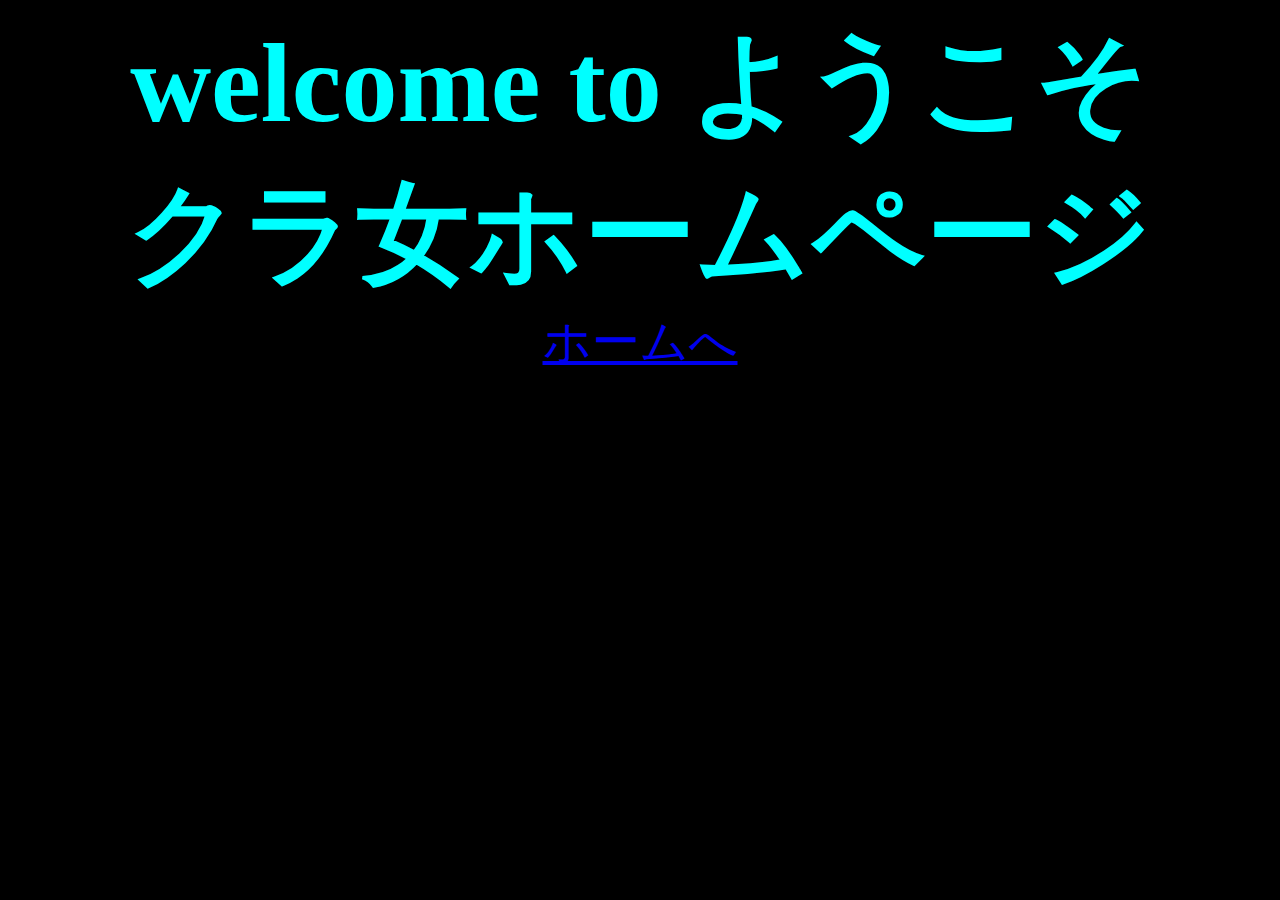
<file: index.html>
﻿<!DOCTYPE html>

<html lang="ja" xmlns="http://www.w3.org/1999/xhtml">
<head>
  <meta name="google-site-verification" content="zB4ZSaGGdLNNlAN8oPBSLy3vMezX6OxgLk8NVTkoGz8" />

    <meta http-equiv="Pragma" content="no-cache">
    <meta http-equiv="Cache-Control" content="no-cache">
    <meta charset="utf-8"  />
    <title>クラウド女学院</title>
    <link rel="stylesheet" type="text/css" href="test.css" />
    <link rel="shortcut icon" href="picture/pao.ico">
</head>

<body style="background-color:black" class="pao">
    <div id="welcomet">
        welcome to ようこそ<br>
        クラ女ホームページ
    </div>

    <div id="welcomelink">
      <a href="home.html">ホームへ</a>
    </div>

    <!--<div id="welcometext">
        こちらはクラウド女学院のホームページですわ<br>
        Welcome to cloud jogakuin HP<br>

    </div>-->
</body>
</html>
</file>
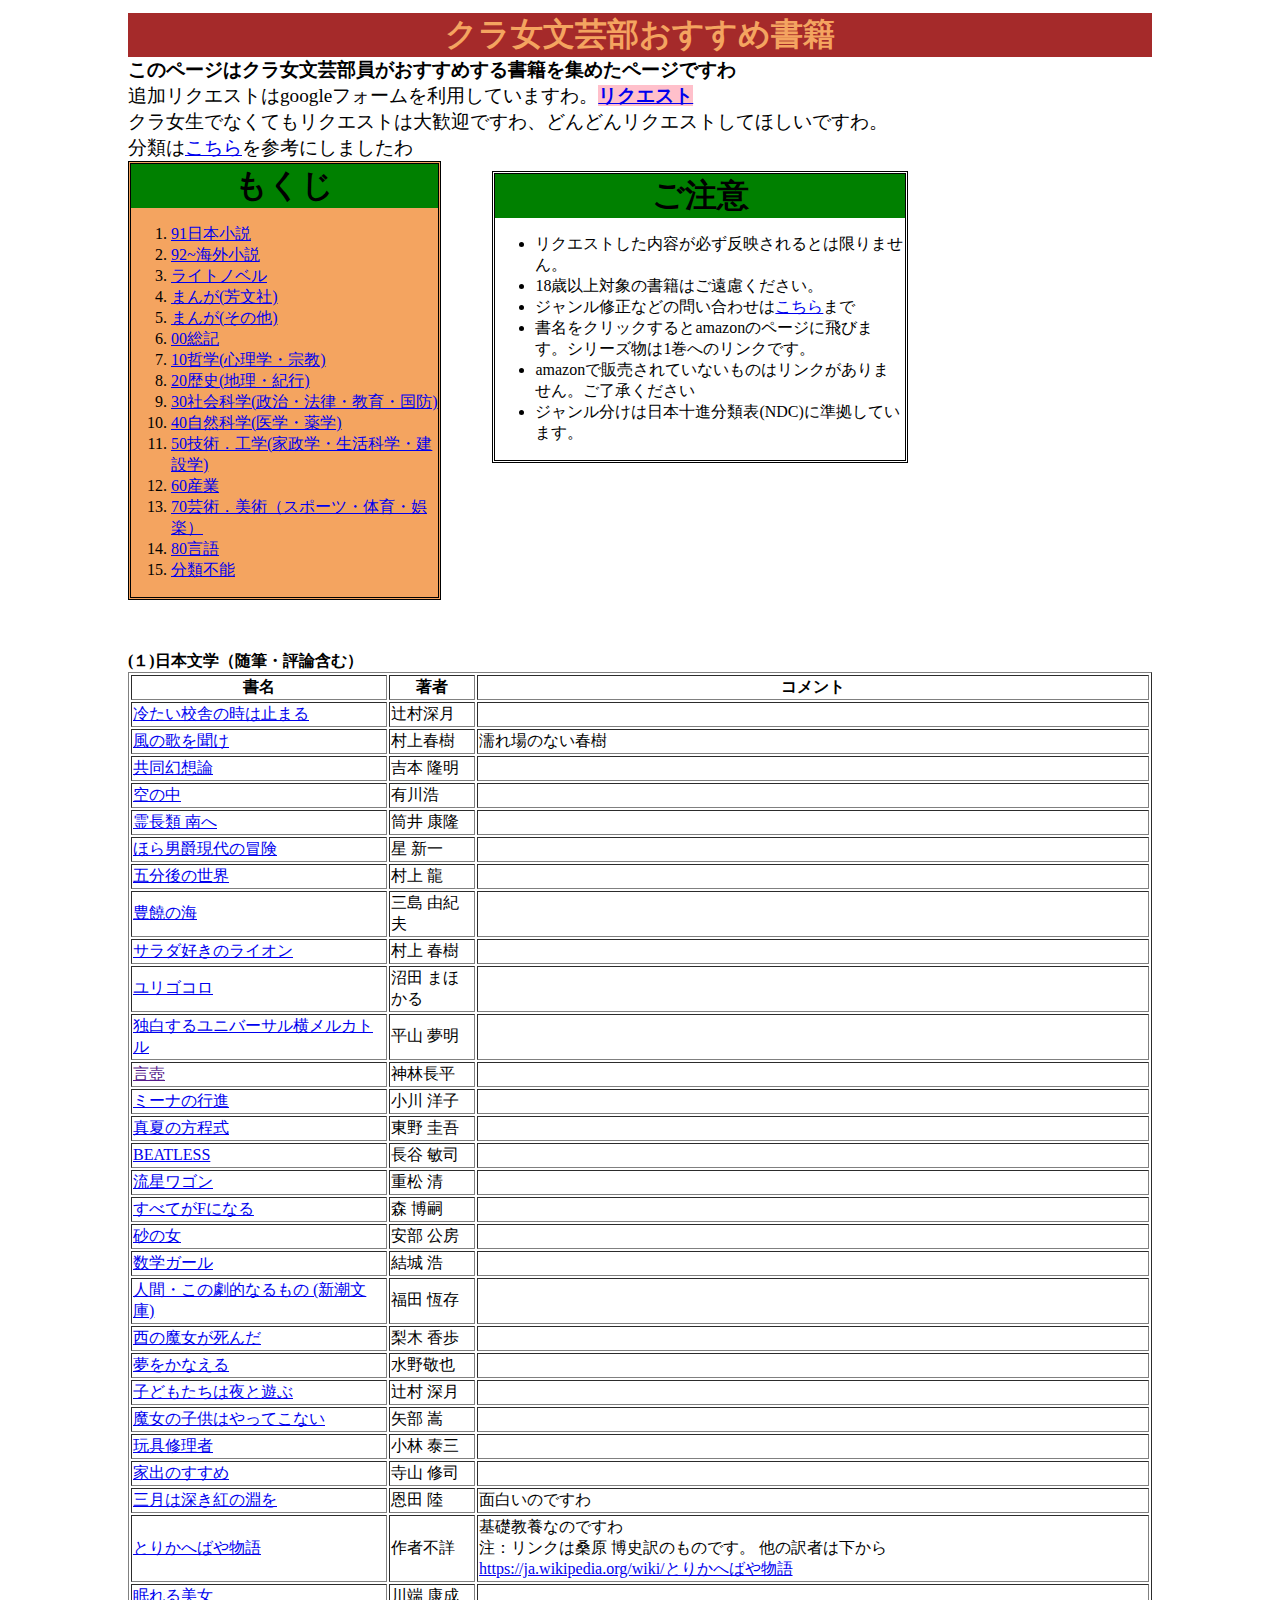
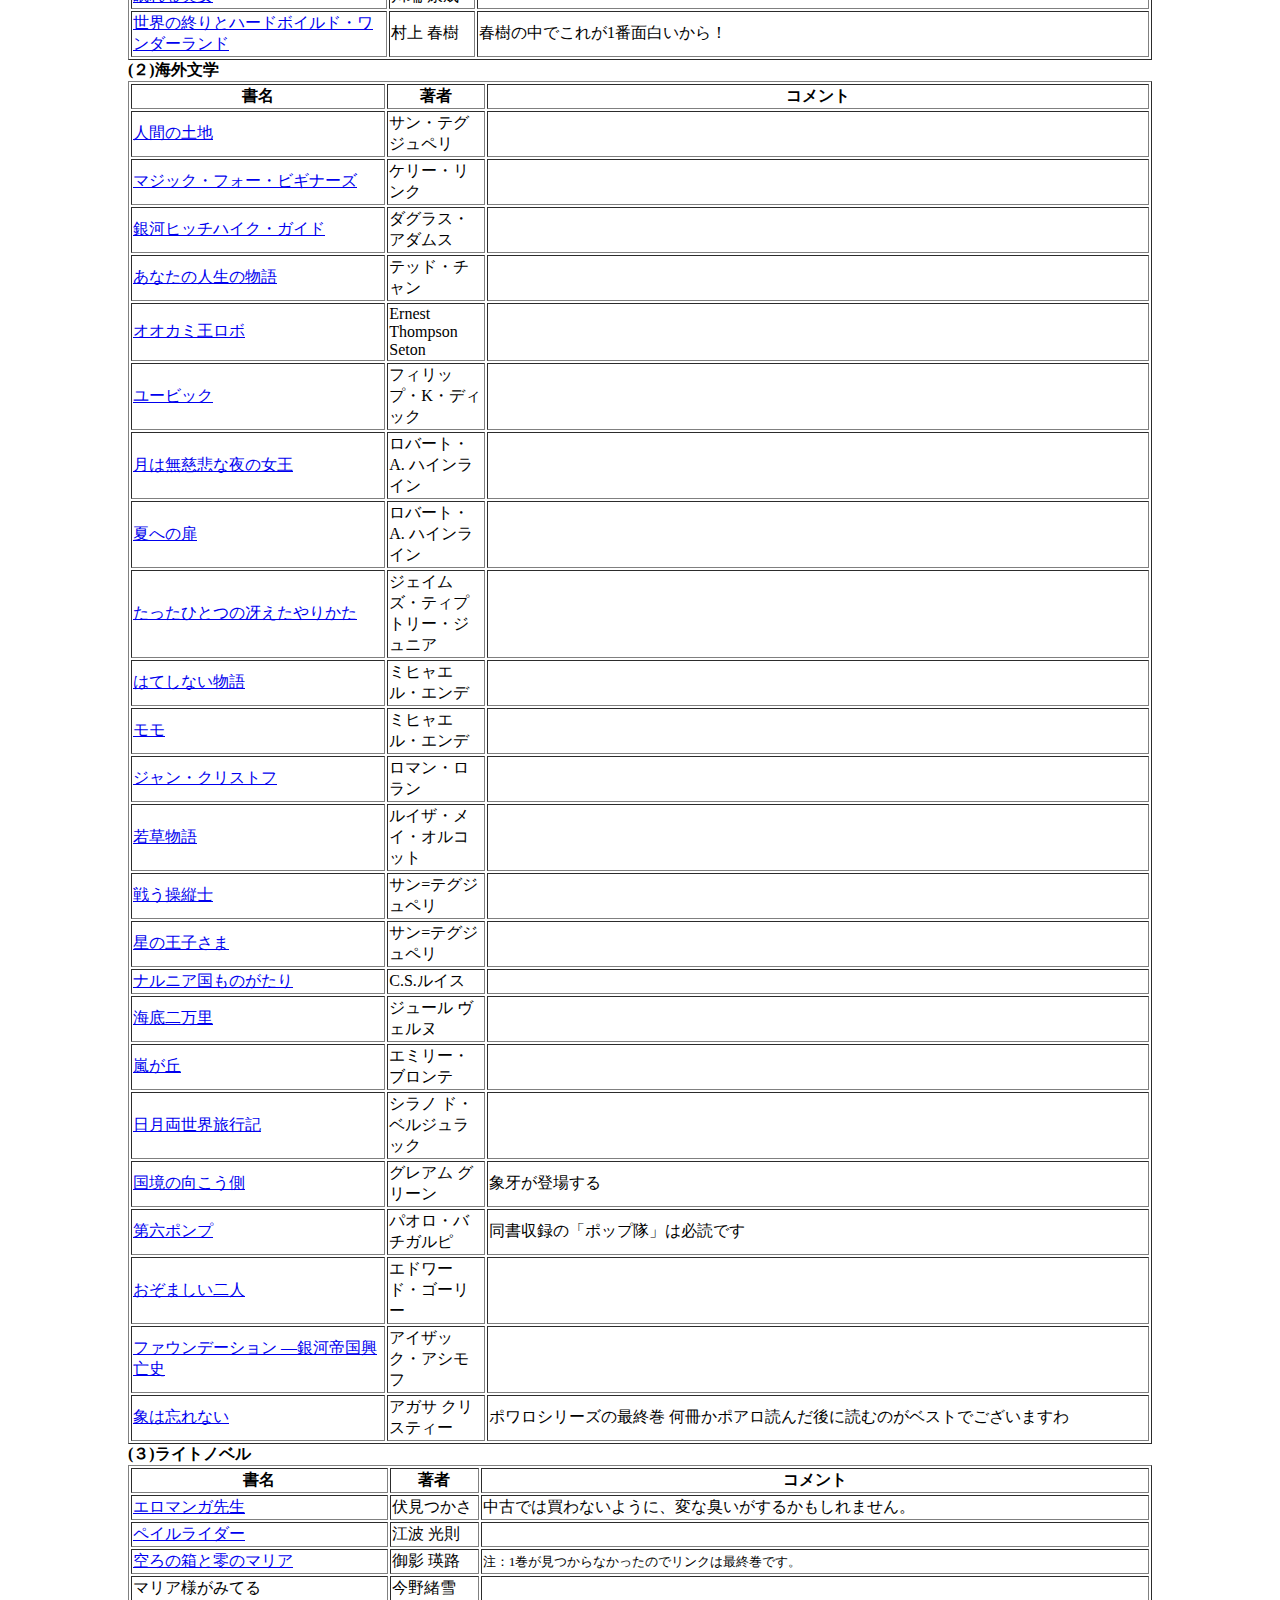
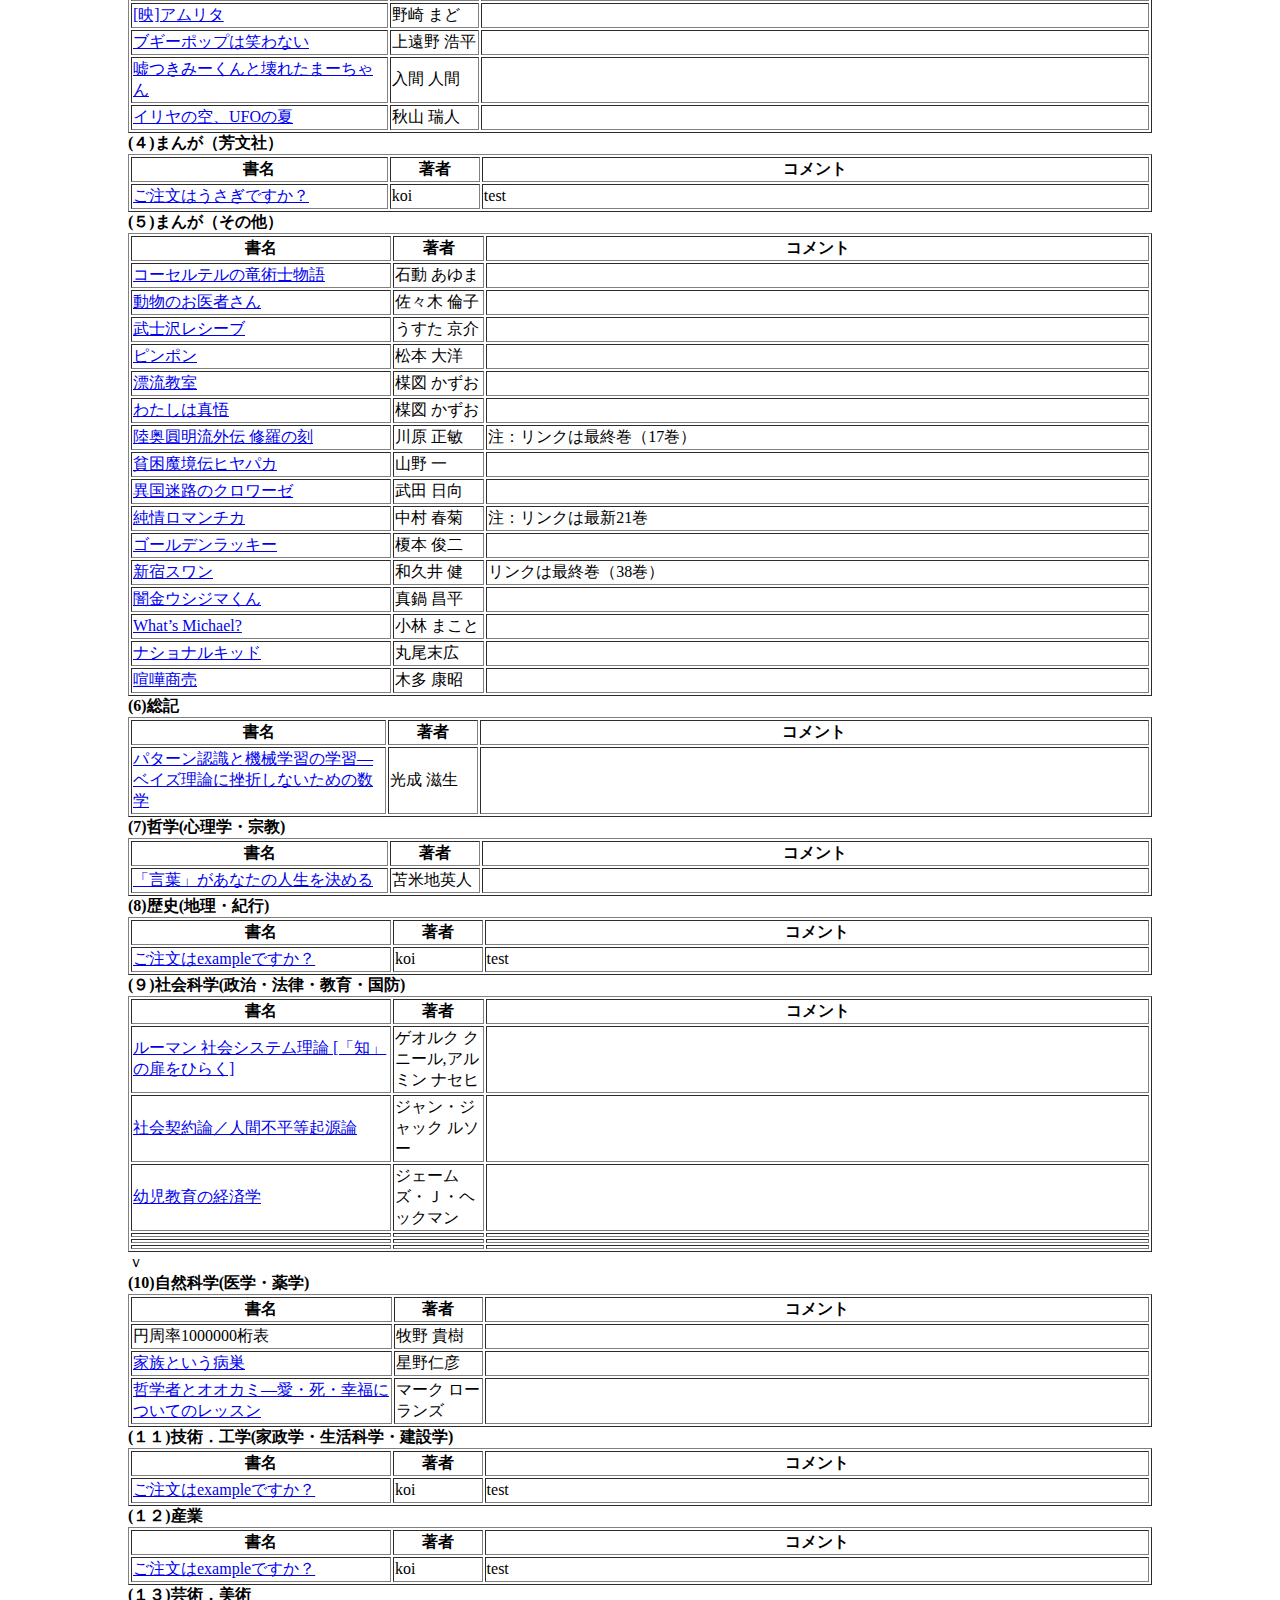
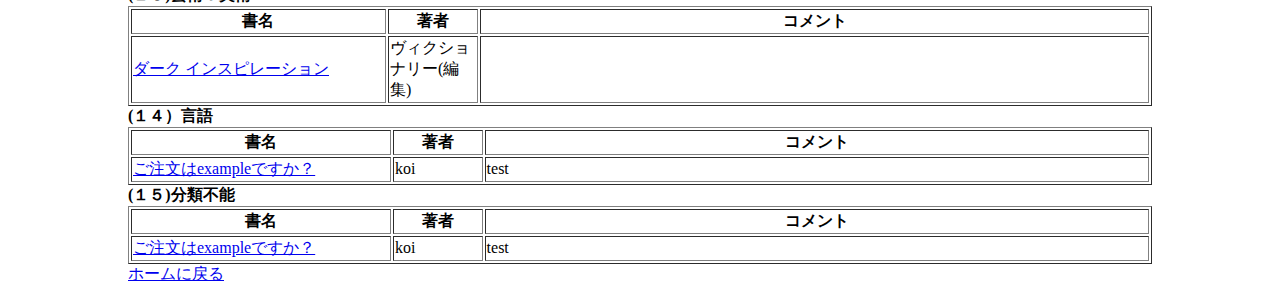
<file: books.html>
﻿<!DOCTYPE html>

<html lang="en" xmlns="http://www.w3.org/1999/xhtml">
<head>
    <meta charset="utf-8" />
    <title>クラ女文芸部</title>
    <link rel="stylesheet" type="text/css" href="books.css" /> </head>
<body class="cent">
    
    <div id="booktitle">クラ女文芸部おすすめ書籍</div>
    
    <div class="s"><b>このページはクラ女文芸部員がおすすめする書籍を集めたページですわ</b><br />
        追加リクエストはgoogleフォームを利用していますわ。<a href="https://goo.gl/forms/mHLVCPu9GCtFtm4i1" target="_blank" style="font-weight:900;background-color:pink;">リクエスト</a><br />
    クラ女生でなくてもリクエストは大歓迎ですわ、どんどんリクエストしてほしいですわ。<br />
    分類は<a href="http://www.libnet.pref.okayama.jp/shiryou/ndc/" target="_blank">こちら</a>を参考にしましたわ
    </div>
    

  <div id="mokuji">
      <div class="conttitle">もくじ</div>
      <div id="motext">
         <!-- <li><a href=""></a></li>-->
              <ol>
                  <li><a href="#91">91日本小説</a></li>
                  <li><a href="#92">92~海外小説</a></li>
                  <li><a href="#right">ライトノベル</a></li>
                  <li><a href="#kirara">まんが(芳文社)</a></li>
                  <li><a href="#manga">まんが(その他)</a></li>
                  <li><a href="#00">00総記</a></li>
                  <li><a href="#10">10哲学(心理学・宗教)</a></li>
                  <li><a href="#20">20歴史(地理・紀行)</a></li>
                  <li><a href="#30">30社会科学(政治・法律・教育・国防)</a></li>
                  <li><a href="#40">40自然科学(医学・薬学)</a></li>
                  <li><a href="#50">50技術．工学(家政学・生活科学・建設学)</a></li>
                  <li><a href="#60">60産業</a></li>
                  <li><a href="#70">70芸術．美術（スポーツ・体育・娯楽）</a></li>
                  <li><a href="#80">80言語</a></li>
                  <li><a href="#hoka">分類不能</a></li>
              </ol>
          </div>
  </div>
  
  <div id="tyuui">
      <div class="conttitle">ご注意</div>
      <div class="conttext">
        <ul>
            <li>リクエストした内容が必ず反映されるとは限りません。</li>
            <li>18歳以上対象の書籍はご遠慮ください。</li>
            <li>ジャンル修正などの問い合わせは<a href="https://goo.gl/forms/S3aei3fp0SNwXRhw1" target="_blank">こちら</a>まで</li>
            <li>書名をクリックするとamazonのページに飛びます。シリーズ物は1巻へのリンクです。</li>
            <li>amazonで販売されていないものはリンクがありません。ご了承ください</li>
            <li>ジャンル分けは日本十進分類表(NDC)に準拠しています。</li>
        </ul>
      </div>
  </div>
    <div class="table" style="clear:both">
        <div id="90">
<!--        <tr>
                <td><a href="" target="_blank"></a></td>
                <td></td>
                <td></td>
            </tr>
-->


            <strong>(１)日本文学（随筆・評論含む）</strong>
            <table border="1">
                <tr>
                    <th width="300">書名</th>
                    <th width="100">著者</th>
                    <th width="800">コメント</th>
                </tr>
                <tr><td>	<a href="http://amzn.asia/516Zp8U" target="_blank">冷たい校舎の時は止まる</a>	</td>
                <td>	辻村深月	</td>	<td></td>	</tr>
                <tr>
                    <td><a href="http://amzn.asia/2Ar1358" target="_blank">風の歌を聞け</a></td>
                    <td>村上春樹</td>
                    <td>濡れ場のない春樹</td>
                </tr>
                <tr>
                    <td><a href="http://amzn.asia/fRlndqa" target="_blank">共同幻想論</a></td>
                    <td>吉本 隆明</td>
                    <td></td>
                </tr>
                <tr>
                    <td><a href="http://amzn.asia/cDUbvPw" target="_blank">空の中</a></td>
                    <td>有川浩</td>
                    <td></td>
                </tr>
                <tr>
                    <td><a href="http://amzn.asia/ew2eK86" target="_blank">霊長類 南へ</a></td>
                    <td>筒井 康隆 </td>
                    <td></td>
                </tr>
                <tr>
                    <td><a href="http://amzn.asia/apfFLGN" target="_blank">ほら男爵現代の冒険</a></td>
                    <td>星 新一 </td>
                    <td></td>
                </tr>
                <tr>
                    <td><a href="http://amzn.asia/5VPXlFM" target="_blank">五分後の世界</a></td>
                    <td>村上 龍 </td>
                    <td></td>
                </tr>
                <tr>
                    <td><a href="http://amzn.asia/fduFK2k " target="_blank">豊饒の海</a></td>
                    <td>三島 由紀夫</td>
                    <td></td>
                </tr>
                <tr>
                    <td><a href="http://amzn.asia/35dOa35" target="_blank">サラダ好きのライオン</a></td>
                    <td>村上 春樹</td>
                    <td></td>
                </tr>
                <tr>
                    <td><a href="http://amzn.asia/it51b5j" target="_blank">ユリゴコロ </a></td>
                    <td>沼田 まほかる</td>
                    <td></td>
                </tr>
                <tr>
                    <td><a href="http://amzn.asia/iSRmZZd" target="_blank">独白するユニバーサル横メルカトル</a></td>
                    <td>平山 夢明 </td>
                    <td></td>
                </tr>
                <tr>
                    <td><a href="" target="_blank">言壺</a></td>
                    <td>神林長平</td>
                    <td></td>
                </tr>
                <tr>
                    <td><a href="http://amzn.asia/aPdS5LL" target="_blank">ミーナの行進</a></td>
                    <td>小川 洋子 </td>
                    <td></td>
                </tr>
                <tr>
                    <td><a href="http://amzn.asia/4Pfbo8f" target="_blank">真夏の方程式</a></td>
                    <td>東野 圭吾</td>
                    <td></td>
                </tr>
                <tr>
                    <td><a href="http://amzn.asia/55W1ttB" target="_blank">BEATLESS </a></td>
                    <td>長谷 敏司 </td>
                    <td></td>
                </tr>
                <tr>
                    <td><a href="http://amzn.asia/8xJSF3p" target="_blank">流星ワゴン</a></td>
                    <td>重松 清 </td>
                    <td></td>
                </tr>
                <tr>
                    <td><a href="http://amzn.asia/hrc56Bp" target="_blank">すべてがFになる</a></td>
                    <td>森 博嗣 </td>
                    <td></td>
                </tr>
                <tr>
                    <td><a href="http://amzn.asia/6jwmZUV" target="_blank">砂の女</a></td>
                    <td>安部 公房 </td>
                    <td></td>
                </tr>
                <tr>
                    <td><a href="http://amzn.asia/fHiNau6" target="_blank">数学ガール</a></td>
                    <td>結城 浩 </td>
                    <td></td>
                </tr>
                <tr>
                    <td><a href="http://amzn.asia/fBaoICG" target="_blank">人間・この劇的なるもの (新潮文庫) </a></td>
                    <td>福田 恆存 </td>
                    <td></td>
                </tr>
                <tr>
                    <td><a href="http://amzn.asia/hUn5UQA" target="_blank">西の魔女が死んだ</a></td>
                    <td>梨木 香歩</td>
                    <td></td>
                </tr>
                <tr>
                    <td><a href=" http://amzn.asia/cNjxbU1" target="_blank">夢をかなえる</a></td>
                    <td>水野敬也</td>
                    <td></td>
                </tr>
                <tr>
                    <td><a href=" http://amzn.asia/dIhiaS9" target="_blank">子どもたちは夜と遊ぶ</a></td>
                    <td>辻村 深月</td>
                    <td></td>
                </tr>
                <tr>
                    <td><a href="http://amzn.asia/h1N7FL6" target="_blank">魔女の子供はやってこない</a></td>
                    <td>矢部 嵩</td>
                    <td></td>
                </tr>
                <tr>
                    <td><a href="http://amzn.asia/8UoLL7r" target="_blank">玩具修理者</a></td>
                    <td>小林 泰三</td>
                    <td></td>
                </tr>
                <tr>
                    <td><a href="http://amzn.asia/a2QL9Dc" target="_blank">家出のすすめ</a></td>
                    <td>寺山 修司</td>
                    <td></td>
                </tr>
                <tr>
                    <td><a href="http://amzn.asia/4ko6xzN" target="_blank">三月は深き紅の淵を</a></td>
                    <td>恩田 陸 </td>
                    <td>面白いのですわ</td>
                </tr>
                <tr>
                    <td><a href="http://amzn.asia/2lyUEeD" target="_blank">とりかへばや物語</a></td>
                    <td>作者不詳</td>
                    <td>基礎教養なのですわ<br />注：リンクは桑原 博史訳のものです。
                        他の訳者は下から<br />
                        <a href="https://ja.wikipedia.org/wiki/%E3%81%A8%E3%82%8A%E3%81%8B%E3%81%B8%E3%81%B0%E3%82%84%E7%89%A9%E8%AA%9E#.E7.8F.BE.E4.BB.A3.E8.AA.9E.E8.A8.B3.E3.83.BB.E3.82.A2.E3.83.AC.E3.83.B3.E3.82.B8"
                           target="_blank">https://ja.wikipedia.org/wiki/とりかへばや物語</a></td>
                </tr>
                <tr>
                    <td><a href="http://amzn.asia/dPcBO0S" target="_blank">眠れる美女</a></td>
                    <td>川端 康成</td>
                    <td></td>
                </tr>
                <tr>
                    <td><a href="http://amzn.asia/b1js04o" target="_blank">世界の終りとハードボイルド・ワンダーランド</a></td>
                    <td>村上 春樹</td>
                    <td>春樹の中でこれが1番面白いから！</td>
                </tr>
            </table>
        </div>

        <div id="92">
            <strong>(２)海外文学</strong>
            <table border="1">
                <tr>
                    <th width="300">書名</th>
                    <th width="100">著者</th>
                    <th width="800">コメント</th>
                </tr>
                <tr>
                    <td><a href="http://amzn.asia/61sjALX" target="_blank">人間の土地</a></td>
                    <td>サン・テグジュペリ</td>
                    <td></td>
                </tr>
                <tr>
                    <td><a href="http://amzn.asia/0RjP1BH" target="_blank">マジック・フォー・ビギナーズ</a></td>
                    <td>ケリー・リンク</td>
                    <td></td>
                </tr>
                <tr>
                    <td><a href="http://amzn.asia/goH2mIE" target="_blank">銀河ヒッチハイク・ガイド</a></td>
                    <td>ダグラス・アダムス </td>
                    <td></td>
                </tr>
                <tr>
                    <td><a href="http://amzn.asia/2ozXV34" target="_blank">あなたの人生の物語</a></td>
                    <td>テッド・チャン </td>
                    <td></td>
                </tr>
                <tr>
                    <td><a href="http://amzn.asia/66SOWCK" target="_blank">オオカミ王ロボ </a></td>
                    <td>Ernest Thompson Seton </td>
                    <td></td>
                </tr>
                <tr>
                    <td><a href=" http://amzn.asia/gGx04Jt" target="_blank">ユービック</a></td>
                    <td>フィリップ・K・ディック </td>
                    <td></td>
                </tr>
                <tr>
                    <td><a href="http://amzn.asia/1wCtxpN" target="_blank">月は無慈悲な夜の女王</a></td>
                    <td>ロバート・A. ハインライン </td>
                    <td></td>
                </tr>
                <tr>
                    <td><a href="http://amzn.asia/d8fZF2f" target="_blank">夏への扉</a></td>
                    <td>ロバート・A. ハインライン </td>
                    <td></td>
                </tr>
                <tr>
                    <td><a href="http://amzn.asia/hpQc4iJ" target="_blank">たったひとつの冴えたやりかた</a></td>
                    <td>ジェイムズ・ティプトリー・ジュニア </td>
                    <td></td>
                </tr>
                <tr>
                    <td><a href="http://amzn.asia/8mXb7vF" target="_blank">はてしない物語</a></td>
                    <td>ミヒャエル・エンデ </td>
                    <td></td>
                </tr>
                <tr>
                    <td><a href="http://amzn.asia/1eWDOtr" target="_blank">モモ</a></td>
                    <td>ミヒャエル・エンデ</td>
                    <td></td>
                </tr>
                <tr>
                    <td><a href=" http://amzn.asia/e6NzAjN" target="_blank">ジャン・クリストフ</a></td>
                    <td>ロマン・ロラン</td>
                    <td></td>
                </tr>
                <tr>
                    <td><a href="http://amzn.asia/0DfEupi" target="_blank">若草物語</a></td>
                    <td>ルイザ・メイ・オルコット </td>
                    <td></td>
                </tr>
                <tr>
                    <td><a href="http://amzn.asia/bPBKHWV" target="_blank">戦う操縦士</a></td>
                    <td>サン=テグジュペリ </td>
                    <td></td>
                </tr>
                <tr>
                    <td><a href="http://amzn.asia/gF49w2G" target="_blank">星の王子さま</a></td>
                    <td>サン=テグジュペリ </td>
                    <td></td>
                </tr>
                <tr>
                    <td><a href="http://amzn.asia/36cUsyf" target="_blank">ナルニア国ものがたり</a></td>
                    <td>C.S.ルイス </td>
                    <td></td>
                </tr>
                <tr>
                    <td><a href="http://amzn.asia/c80EtVh" target="_blank">海底二万里</a></td>
                    <td>ジュール ヴェルヌ </td>
                    <td></td>
                </tr>
                <tr>
                    <td><a href="http://amzn.asia/0yQjxjm" target="_blank">嵐が丘</a></td>
                    <td>エミリー・ブロンテ</td>
                    <td></td>
                </tr>
                <tr>
                    <td><a href="http://amzn.asia/3YbRS3A" target="_blank">日月両世界旅行記</a></td>
                    <td>シラノ ド・ベルジュラック </td>
                    <td></td>
                </tr>
                <tr>
                    <td><a href="http://amzn.asia/eFyU2rZ" target="_blank">国境の向こう側</a></td>
                    <td>グレアム グリーン</td>
                    <td>象牙が登場する</td>
                </tr>
                <tr>
                    <td><a href="http://amzn.asia/i2caOSZ" target="_blank">第六ポンプ</a></td>
                    <td>パオロ・バチガルピ</td>
                    <td>同書収録の「ポップ隊」は必読です</td>
                </tr>
                <tr>
                    <td><a href="http://amzn.asia/7w1pIOC" target="_blank">おぞましい二人 </a></td>
                    <td>エドワード・ゴーリー</td>
                    <td></td>
                </tr>
                <tr>
                    <td><a href="http://amzn.asia/jgRnm1q" target="_blank">ファウンデーション ―銀河帝国興亡史</a></td>
                    <td>アイザック・アシモフ </td>
                    <td></td>
                </tr>
                <tr>
                    <td><a href="http://amzn.asia/5CKe5TL" target="_blank">象は忘れない</a></td>
                    <td>アガサ クリスティー</td>
                    <td>ポワロシリーズの最終巻 何冊かポアロ読んだ後に読むのがベストでございますわ</td>
                </tr>
            </table>
        </div>

        <div id="right">
            <strong>(３)ライトノベル</strong>
            <table border="1">
                <tr>
                    <th width="300">書名</th>
                    <th width="100">著者</th>
                    <th width="800">コメント</th>
                </tr>
                <tr>
                    <td><a href="http://amzn.asia/3NHvVGJ" target="_blank">エロマンガ先生</a></td>
                    <td>伏見つかさ</td>
                    <td>中古では買わないように、変な臭いがするかもしれません。</td>
                </tr>
                <tr>
                    <td><a href="http://amzn.asia/9EUmlh6" target="_blank">ペイルライダー</a></td>
                    <td>江波 光則 </td>
                    <td></td>
                </tr>
                <tr>
                    <td><a href="http://amzn.asia/dcfzag9" target="_blank">空ろの箱と零のマリア</a></td>
                    <td>御影 瑛路</td>
                    <td><small>注：1巻が見つからなかったのでリンクは最終巻です。</small></td>
                </tr>
                <tr>
                    <td>マリア様がみてる</td>
                    <td>今野緒雪</td>
                    <td></td>
                </tr>
                <tr>
                    <td><a href="http://amzn.asia/dpS04lh" target="_blank">[映]アムリタ</a></td>
                    <td>野崎 まど </td>
                    <td></td>
                </tr>
                <tr>
                    <td><a href="http://amzn.asia/21Yrfjp" target="_blank">ブギーポップは笑わない</a></td>
                    <td>上遠野 浩平</td>
                    <td></td>
                </tr>
                <tr>
                    <td><a href="http://amzn.asia/gtSjPtZ" target="_blank">嘘つきみーくんと壊れたまーちゃん</a></td>
                    <td>入間 人間 </td>
                    <td></td>
                </tr>
                <tr>
                    <td><a href="http://amzn.asia/7OPVlhQ " target="_blank">イリヤの空、UFOの夏</a></td>
                    <td>秋山 瑞人</td>
                    <td></td>
                </tr>
            </table>
        </div>

        <div id="kirara">
            <strong>(４)まんが（芳文社）</strong>
            <table border="1">
                <tr>
                    <th width="300">書名</th>
                    <th width="100">著者</th>
                    <th width="800">コメント</th>
                </tr>
                <tr>
                    <td><a href="http://amzn.asia/hEXzq0q" target="_blank">ご注文はうさぎですか？</a></td>
                    <td>koi</td>
                    <td>test</td>
                </tr>
            </table>
        </div>
    </div>

    <div id="manga">
            <strong>(５)まんが（その他）</strong>
            <table border="1">
                <tr>
                    <th width="300">書名</th>
                    <th width="100">著者</th>
                    <th width="800">コメント</th>
                </tr>
                <tr>
                    <td><a href="http://amzn.asia/duRGJ7u" target="_blank">コーセルテルの竜術士物語</a></td>
                    <td>石動 あゆま </td>
                    <td></td>
                </tr>
                <tr>
                    <td><a href="http://amzn.asia/3dKx74J" target="_blank">動物のお医者さん</a></td>
                    <td>佐々木 倫子 </td>
                    <td></td>
                </tr>
                <tr>
                    <td><a href="http://amzn.asia/85LCH7y" target="_blank">武士沢レシーブ </a></td>
                    <td>うすた 京介 </td>
                    <td></td>
                </tr>
                <tr>
                    <td><a href="http://amzn.asia/hXwR8Jn" target="_blank">ピンポン</a></td>
                    <td>松本 大洋 </td>
                    <td></td>
                </tr>
                <tr>
                    <td><a href="http://amzn.asia/38GEC0t" target="_blank">漂流教室 </a></td>
                    <td>楳図 かずお </td>
                    <td></td>
                </tr>
                <tr>
                    <td><a href="http://amzn.asia/i518egP" target="_blank">わたしは真悟</a></td>
                    <td>楳図 かずお
</td>
                    <td></td>
                </tr>
                <tr>
                    <td><a href="http://amzn.asia/dleFL0Q" target="_blank">陸奥圓明流外伝 修羅の刻</a></td>
                    <td>川原 正敏 </td>
                    <td>注：リンクは最終巻（17巻）</td>
                </tr>
                <tr>
                    <td><a href="http://amzn.asia/eq05o2F" target="_blank">貧困魔境伝ヒヤパカ</a></td>
                    <td>山野 一 </td>
                    <td></td>
                </tr>
                <tr>
                    <td><a href="http://amzn.asia/64mrFCr" target="_blank">異国迷路のクロワーゼ</a></td>
                    <td>武田 日向 </td>
                    <td></td>
                </tr>
                <tr>
                    <td><a href="http://amzn.asia/9bBjUN6" target="_blank">純情ロマンチカ</a></td>
                    <td>中村 春菊 </td>
                    <td>注：リンクは最新21巻</td>
                </tr>
                <tr>
                    <td><a href="http://amzn.asia/dZUKjHS" target="_blank">ゴールデンラッキー</a></td>
                    <td>榎本 俊二</td>
                    <td></td>
                </tr>
                <tr>
                    <td><a href="http://amzn.asia/3U6vYnB" target="_blank">新宿スワン</a></td>
                    <td>和久井 健 </td>
                    <td>リンクは最終巻（38巻）</td>
                </tr>
                <tr>
                    <td><a href="http://amzn.asia/3kQLfs0" target="_blank">闇金ウシジマくん</a></td>
                    <td>真鍋 昌平</td>
                    <td></td>
                </tr>
                <tr>
                    <td><a href="http://amzn.asia/cPwKiBc" target="_blank">What’s Michael?</a></td>
                    <td>小林 まこと</td>
                    <td></td>
                </tr>
                <tr>
                    <td><a href="http://amzn.asia/bHydTBw" target="_blank">ナショナルキッド</a></td>
                    <td>丸尾末広</td>
                    <td></td>
                </tr>
                <tr>
                    <td><a href="http://amzn.asia/iRsrULI" target="_blank">喧嘩商売</a></td>
                    <td>木多 康昭</td>
                    <td></td>
                </tr>
            </table>
        </div>
 
    <div id="00">
        <strong>(6)総記</strong>
        <table border="1">
            <tr>
                <th width="300">書名</th>
                <th width="100">著者</th>
                <th width="800">コメント</th>
            </tr>
            <tr>
                <td><a href=" http://amzn.asia/55xpHDw" target="_blank">パターン認識と機械学習の学習―ベイズ理論に挫折しないための数学 </a></td>
                <td>光成 滋生 </td>
                <td></td>
            </tr>
        </table>
    </div>

    <div id="10">
        <strong>(7)哲学(心理学・宗教)</strong>
        <table border="1">
            <tr>
                <th width="300">書名</th>
                <th width="100">著者</th>
                <th width="800">コメント</th>
            </tr>
            <tr>
                <td><a href="http://amzn.asia/0hBCW0M" target="_blank">「言葉」があなたの人生を決める</a></td>
                <td>苫米地英人</td>
                <td></td>
            </tr>
        </table>
    </div>

    <div id="20">
        <strong>(8)歴史(地理・紀行)</strong>
        <table border="1">
            <tr>
                <th width="300">書名</th>
                <th width="100">著者</th>
                <th width="800">コメント</th>
            </tr>
            <tr>
                <td><a href="http://amzn.asia/hEXzq0q" target="_blank">ご注文はexampleですか？</a></td>
                <td>koi</td>
                <td>test</td>
            </tr>
        </table>
    </div>

    <div id="30">
        <strong>(９)社会科学(政治・法律・教育・国防)</strong>
        <table border="1">
            <tr>
                <th width="300">書名</th>
                <th width="100">著者</th>
                <th width="800">コメント</th>
            </tr>
            <tr>
                <td><a href="http://amzn.asia/fmyIK0v" target="_blank">ルーマン 社会システム理論 [「知」の扉をひらく]</a></td>
                <td>ゲオルク クニール,アルミン ナセヒ</td>
                <td></td>
            </tr>
            <tr>
                <td><a href="http://amzn.asia/8uIcWsQ" target="_blank">社会契約論／人間不平等起源論</a></td>
                <td>ジャン・ジャック ルソー </td>
                <td></td>
            </tr>
            <tr>
                <td><a href="http://amzn.asia/7YJJXOM" target="_blank">幼児教育の経済学</a></td>
                <td>ジェームズ・Ｊ・ヘックマン </td>
                <td></td>
            </tr>
            <tr>
                <td><a href="" target="_blank"></a></td>
                <td></td>
                <td></td>
            </tr>
            <tr>
                <td><a href="" target="_blank"></a></td>
                <td></td>
                <td></td>
            </tr>
            <tr>
                <td><a href="" target="_blank"></a></td>
                <td></td>
                <td></td>
            </tr>
        </table>
    </div>

    ｖ
    <div id="40">
        <strong>(10)自然科学(医学・薬学)</strong>
        <table border="1">
            <tr>
                <th width="300">書名</th>
                <th width="100">著者</th>
                <th width="800">コメント</th>
            </tr>
            <tr>
                <td><a href="http://amzn.asia/3hHOnza" target="_blank"></a>円周率1000000桁表</td>
                <td>牧野 貴樹 </td>
                <td></td>
            </tr>
            <tr>
                <td><a href="http://amzn.asia/0ESrTOl" target="_blank">家族という病巣 </a></td>
                <td>星野仁彦 </td>
                <td></td>
            </tr>
            <tr>
                <td><a href="http://amzn.asia/agupqxZ" target="_blank">哲学者とオオカミ―愛・死・幸福についてのレッスン </a></td>
                <td>マーク ローランズ </td>
                <td></td>
            </tr>
        </table>
    </div>

    <div id="50">
        <strong>(１１)技術．工学(家政学・生活科学・建設学)</strong>
        <table border="1">
            <tr>
                <th width="300">書名</th>
                <th width="100">著者</th>
                <th width="800">コメント</th>
            </tr>
            <tr>
                <td><a href="http://amzn.asia/hEXzq0q" target="_blank">ご注文はexampleですか？</a></td>
                <td>koi</td>
                <td>test</td>
            </tr>
        </table>
    </div>

    <div id="60">
        <strong>(１２)産業</strong>
        <table border="1">
            <tr>
                <th width="300">書名</th>
                <th width="100">著者</th>
                <th width="800">コメント</th>
            </tr>
            <tr>
                <td><a href="http://amzn.asia/hEXzq0q" target="_blank">ご注文はexampleですか？</a></td>
                <td>koi</td>
                <td>test</td>
            </tr>
        </table>
    </div>

    <div id="70">
        <strong>(１３)芸術．美術</strong>
        <table border="1">
            <tr>
                <th width="300">書名</th>
                <th width="100">著者</th>
                <th width="800">コメント</th>
            </tr>
            <tr>
                <td><a href="http://amzn.asia/hLkq4IA" target="_blank">ダーク インスピレーション </a></td>
                <td>ヴィクショナリー(編集) </td>
                <td></td>
            </tr>
        </table>
    </div>
        <div id="80">
            <strong>(１４）言語</strong>
            <table border="1">
                <tr>
                    <th width="300">書名</th>
                    <th width="100">著者</th>
                    <th width="800">コメント</th>
                </tr>
                <tr>
                    <td><a href="http://amzn.asia/hEXzq0q" target="_blank">ご注文はexampleですか？</a></td>
                    <td>koi</td>
                    <td>test</td>
                </tr>
            </table>
        </div>

        <div id="hoka">
            <strong>(１５)分類不能</strong>
            <table border="1">
                <tr>
                    <th width="300">書名</th>
                    <th width="100">著者</th>
                    <th width="800">コメント</th>
                </tr>
                <tr>
                    <td><a href="http://amzn.asia/hEXzq0q" target="_blank">ご注文はexampleですか？</a></td>
                    <td>koi</td>
                    <td>test</td>
                </tr>
            </table>
        </div>
    
    <a href="home.html">ホームに戻る</a>
</body>
</html>
</file>
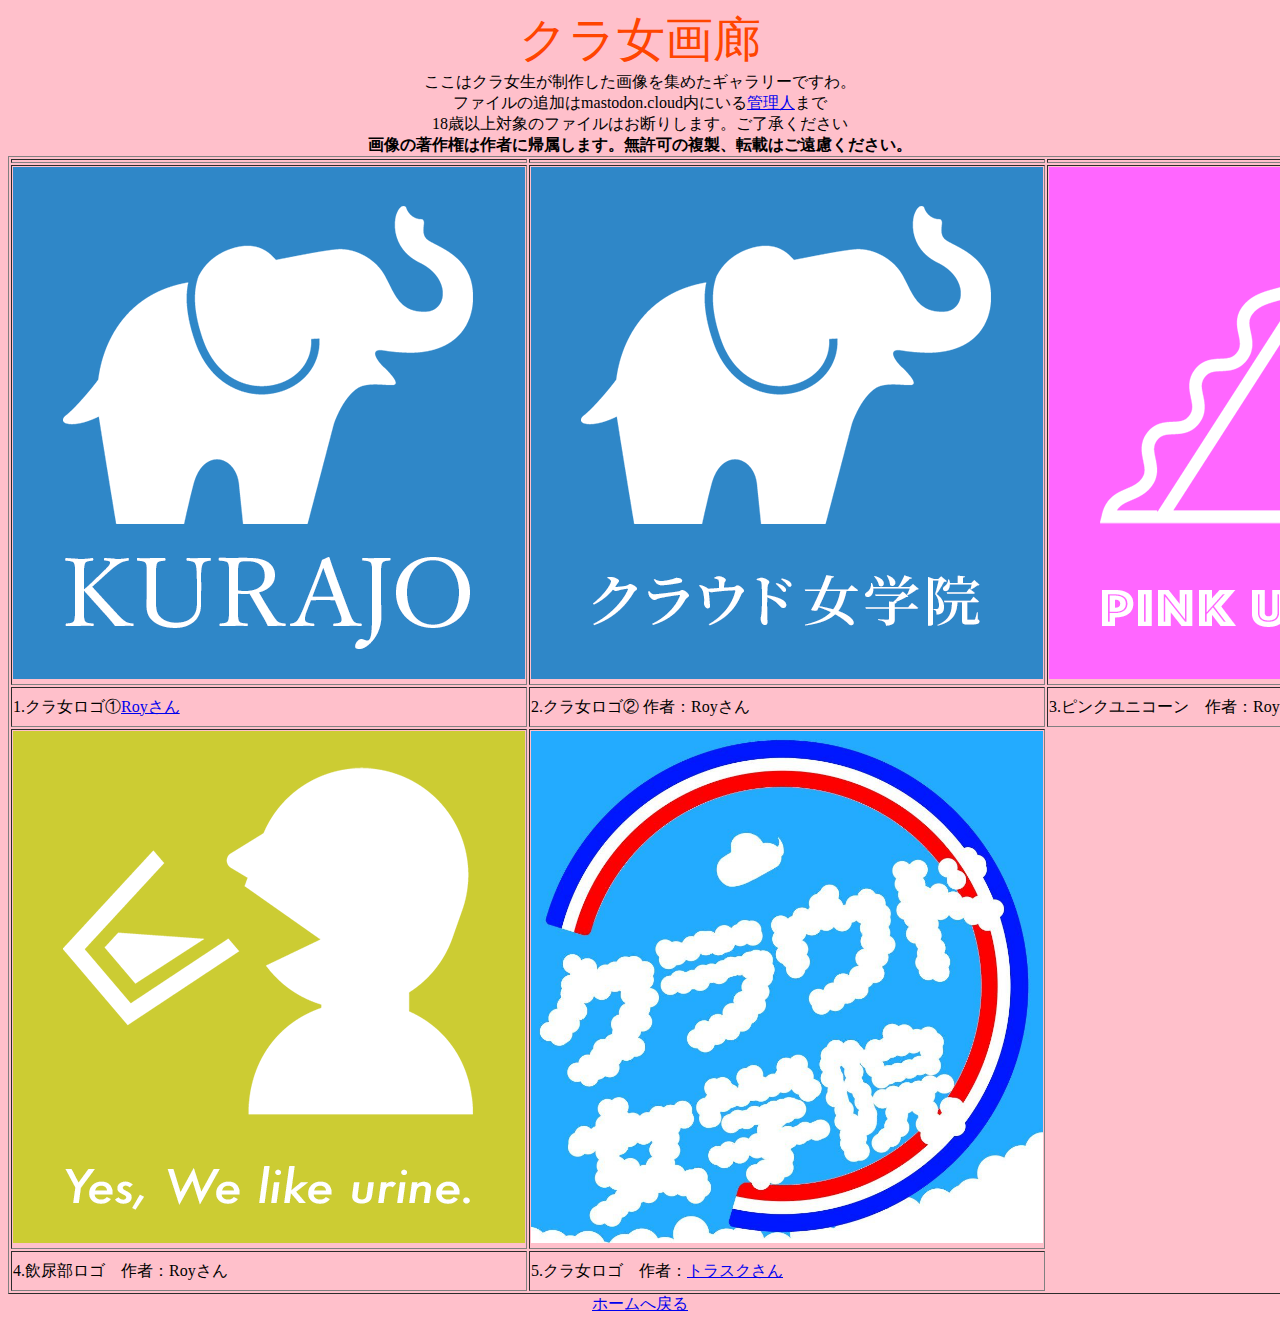
<file: picture/gallery.html>
﻿<!DOCTYPE html>

<html lang="en" xmlns="http://www.w3.org/1999/xhtml">
<head>
    <meta charset="utf-8" />
    <title>gallery</title>
    <link rel="stylesheet" type="text/css" href="gallery.css"/>
</head>
<body class="back">
<div id="gallery">
    <div id="galltitle">クラ女画廊</div>
    <div class="text">ここはクラ女生が制作した画像を集めたギャラリーですわ。<br />
    ファイルの追加はmastodon.cloud内にいる<a href="https://mastodon.cloud/web/accounts/57136" target="_blank">管理人</a>まで<br />
    18歳以上対象のファイルはお断りします。ご了承ください<br />
        <strong>画像の著作権は作者に帰属します。無許可の複製、転載はご遠慮ください。</strong></div>
</div>
    <div class="pic">
        <table id="gall" border="1">
            <tr>
                <th width="30%"></th>
                <th width="30%"></th>
                <th width="30%"></th>
            </tr>

            <tr>
            <td><img src="kurajo.png" alt="クラ女ロゴ英文" width="512" height="512" /></td>
            <td><img src="kurajoj.png" alt="クラ女ロゴ日本語" width="512" height="512" /></td>
            <td><img src="pinuni.png" alt="ピンユニ" width="512" height="512" /></td>
            </tr>

            <tr height="40">
            <td>1.クラ女ロゴ①<a href="https://mastodon.cloud/web/accounts/65735" target="_blank">Royさん</a></td>
            <td>2.クラ女ロゴ② 作者：Royさん</td>
                <td>3.ピンクユニコーン　作者：Royさん</td>
            
            </tr>

            <tr>
            <td><img src="innyou.png" alt="飲尿部" width="512" height="512" /></td>
            <td><img src="trasquelogo.jpg" alt="トラスク作ロゴ" width="512" height="512" /></td>
            </tr>

            <tr height="40">
                <td>4.飲尿部ロゴ　作者：Royさん</td>
            <td>5.クラ女ロゴ　作者：<a href="https://mastodon.cloud/web/accounts/54620" target="_blank">トラスクさん</a> </td>
            </tr>
        </table>
        <div class="text"><a href="http://cloudjoshi.webcrow.jp/home.html" target="_blank">ホームへ戻る</a></div>
    </div>
</body>
</html>
</file>
<file: test.css>
/*zentai*/

.pao {
    cursor: url(pao.cur)
}
/*====================================================================
	left menu
======================================================================*/
div#submenu {
    width:15%;
    margin:10px 0px 0px 8%;
    float:left;
    background-color:white;
    border:double;
}

div#submenu_header {
    display:block;
    background-color:green;
    font-size:2em;
    font-weight:900;
    text-align:center;
}
ul#submenu_body {
    display:block;
    /*list-style:none;*/
    text-align:left;
}
ul#submenu_body li a {
    text-decoration:none;
    color:#000000
}

ul#submenu_body li {
        margin-bottom: 5px;

    }
a#megaman{
  background-color: yellow
}

ul#submenu_body li a:hover {
            background-color: aqua;
        }


/*====================================================================
	content
======================================================================*/
div#content {
    width:50%;
    margin:10px 1% 1% 1%;
    float:left;
    background-color:white;
    border:double;

}
div#content_header {
    display:block;
    background-color:green;
    font-size:2em;
    font-weight:900;
    text-align:center;

}

div#content_body {

}
div.nobiru {
    animation:nobiru 1s ease -2s infinite alternate;
    font-size:3em;
    text-align:center;
}
div.nobirugya {

    animation: nobirugya 1s ease -2s infinite alternate;
    font-size: 3em;
    text-align: center;
}
div.nobirugya a {
    text-decoration: none;
    color:white
}
div.nobirugya a:hover {
        text-decoration: none;
        color:black;
        background-color:aqua

    }
.btn {
    width:80%;
    line-height:2em;
    margin:1% 10%;
    border:groove;
    text-align:center;
    background-color:lightpink;
}
.btn:active{
    width: 80%;
    line-height: 2em;
    margin: 1.5% 9% 0.5% 11%;
    border: groove;
    text-align: center;
    background-color: lightpink;
}

/*====================================================================
    rightmenu
======================================================================*/

div#rightmenu {
    width:15%;
    margin:10px 8% 0px 0px;
    float:left;
    background-color:white;
    border:double
}

div#rightmenu_header {
    display: block;
    background-color: green;
    font-size: 2em;
    font-weight: 900;
    text-align: center;
}

ul#rightmenu_body {
    display: block;
    list-style: none;
    text-align: left;
}

ul#rightmenu_body li a {
    text-decoration:none;
    color:black
}

ul#rightmenu_body li {
    margin-bottom: 5px;
}

ul#rightmenu_body li a:hover {
        background-color: aqua
    }
/*====================================================================
	footer
======================================================================*/
div#footer {
    width:80%;
    margin:28% 10% 0% 10%;
    background-color:lightpink;
    border:dashed;

}
.footer_title {
    text-align:center;
    font-weight:900;
    text-decoration:underline;

}
/*====================================================================
	other
======================================================================*/

.big {
	font-size:2em;font-weight:900}

.blink {
	animation: blink 1.0s step-end infinite alternate;
}

div#title {
	font-size: 7em;
	font-weight: 900;
	animation: blink 1.0s step-end infinite alternate;
	text-align:center
}


.back {
    background-color:red
}

.mark {
    background-color:yellow;
}

.info {
    border:groove;
    background-color:sandybrown
}
.infoh {
    text-align:center;
    font-weight:900;
    font-size:1.5em
}
/*====================================================================
	welcome
======================================================================*/

div#welcomelink {
    text-align: center;
    font-size: 3em;
    color: deeppink;
    animation:welcomelink 2.0s step-end infinite alternate;
}
div#welcomet {
    font-size: 7em;
    font-weight: 900;
    color:aqua;
    animation: welcome 2.0s step-end infinite alternate;
    text-align: center
}
div#welcometext {
    font-size: 2em;
    font-weight: 900;
    animation: welcometext 2.0s step-end infinite alternate;
    color:aqua;
    text-align: center;
    width:100%
}

/*====================================================================
	keyframe
======================================================================*/
@keyframes blink{
    21%,40%,61%,80%,100% {opacity:1;color:yellow ;background-color:deepskyblue}
    0%,20%,41%,60%,81%,99% {opacity:1;color:red ;background-color:white}
}
@keyframes welcome {
    21%,40%,61%,80%,100% {
        opacity: 1;
        color: yellow;
        background-color:blueviolet
    }

    0%,20%,41%,60%,81%,99% {
        opacity: 1;
        color: red;
        background-color: forestgreen
    }
}

@keyframes welcometext {
    0%,50%,100%{

        position:absolute;
        top:50%;
        color:aqua

    }

    25%,75% {

        position:absolute;
        top:53%;
        color: aqua
    }
}
@keyframes nobiru {
    0%{
        width:3em;
        background-color:red;
        color:lawngreen
    }
    100%{
        width:100%;
        background-color:blue;
        color:aqua;
    }
}
@keyframes nobirugya {
    0% {
        width: 100%;
        background-color: blue;
        color: aqua;

    }

    100% {
        width: 6em;
        background-color: red;
        color: lawngreen
    }
}
</file>
<file: books.css>
﻿div#booktitle {
    font-size:2em;
    font-weight:900;
    color:sandybrown;
    background-color:brown;
    text-align:center;

}
.cent {
    margin:1% 10%;
    
}
.table {
    

}
.conttitle {
    display: block;
    background-color: green;
    font-size: 2em;
    font-weight: 900;
    text-align: center;
}

.s {
    font-size:1.2em
}
/*mokuji*/

div#mokuji {
    float: left;
    width: 30%;
    border: double;
    background-color: sandybrown;
    margin: 0% 0% 5% 0%
}

/*tyuui*/
div#tyuui {
    float:left;
    width:40%;
    border:double;
    margin:1% 5%;
}
</file>
<file: picture/gallery.css>
div#galltitle {
    font-size:3em;
    color:orangered;
    text-align:center
}
.back {
    background-color:pink;
}
.text {
    text-align:center;
}
table#gall tr td {
   vertical-align:central;
}
</file>
